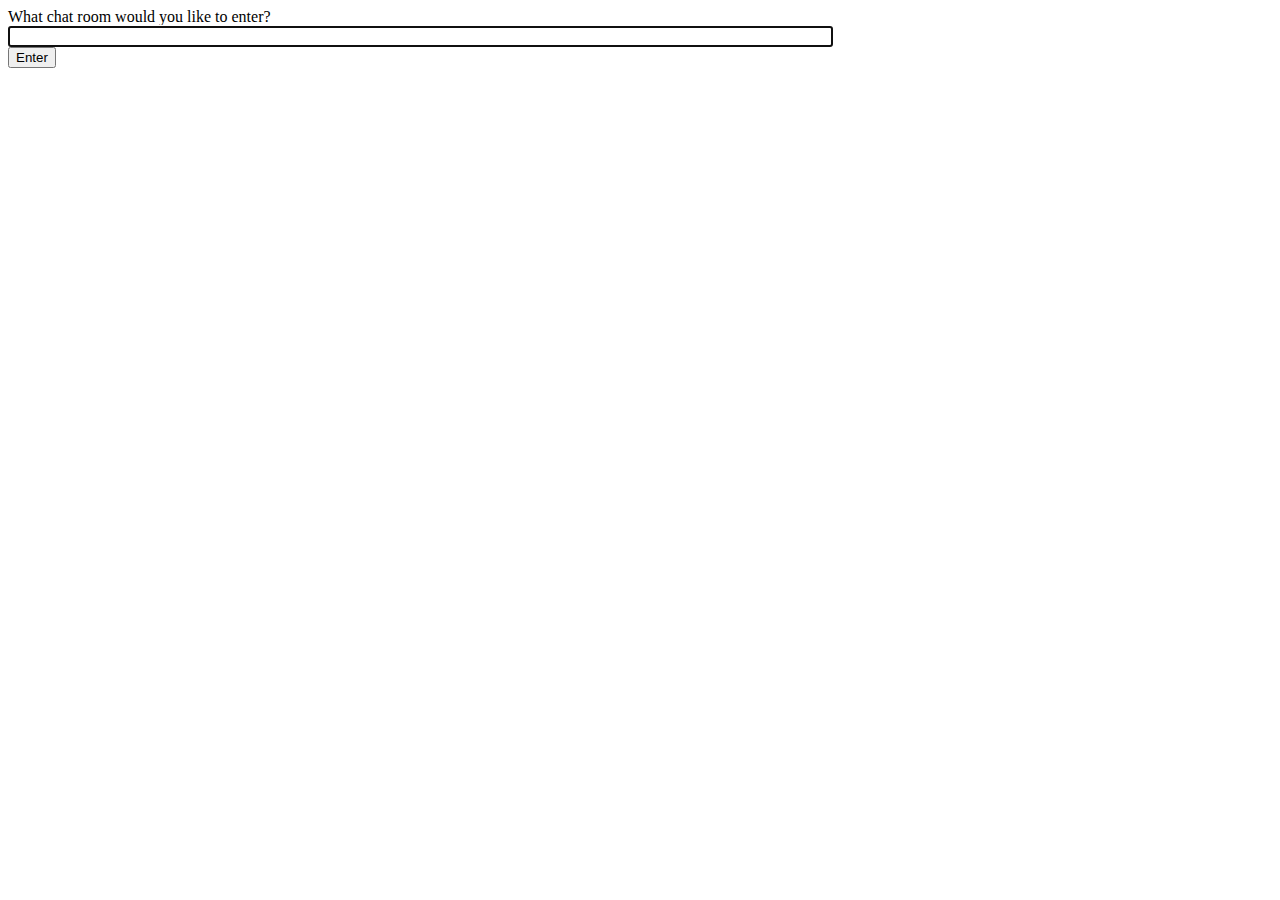
<file: chat/templates/chat/index.html>
<!DOCTYPE html>
<html>
<head>
    <meta charset="utf-8"/>
    <title>Chat Rooms</title>
</head>
<body>
    What chat room would you like to enter?<br>
    <input id="room-name-input" type="text" size="100"><br>
    <input id="room-name-submit" type="button" value="Enter">

    <script>
        document.querySelector('#room-name-input').focus();
        document.querySelector('#room-name-input').onkeyup = function(e) {
            if (e.keyCode === 13) {  // enter, return
                document.querySelector('#room-name-submit').click();
            }
        };

        document.querySelector('#room-name-submit').onclick = function(e) {
            var roomName = document.querySelector('#room-name-input').value;
            window.location.pathname = '/chat/' + roomName + '/';
        };
    </script>
</body>
</html>
</file>
